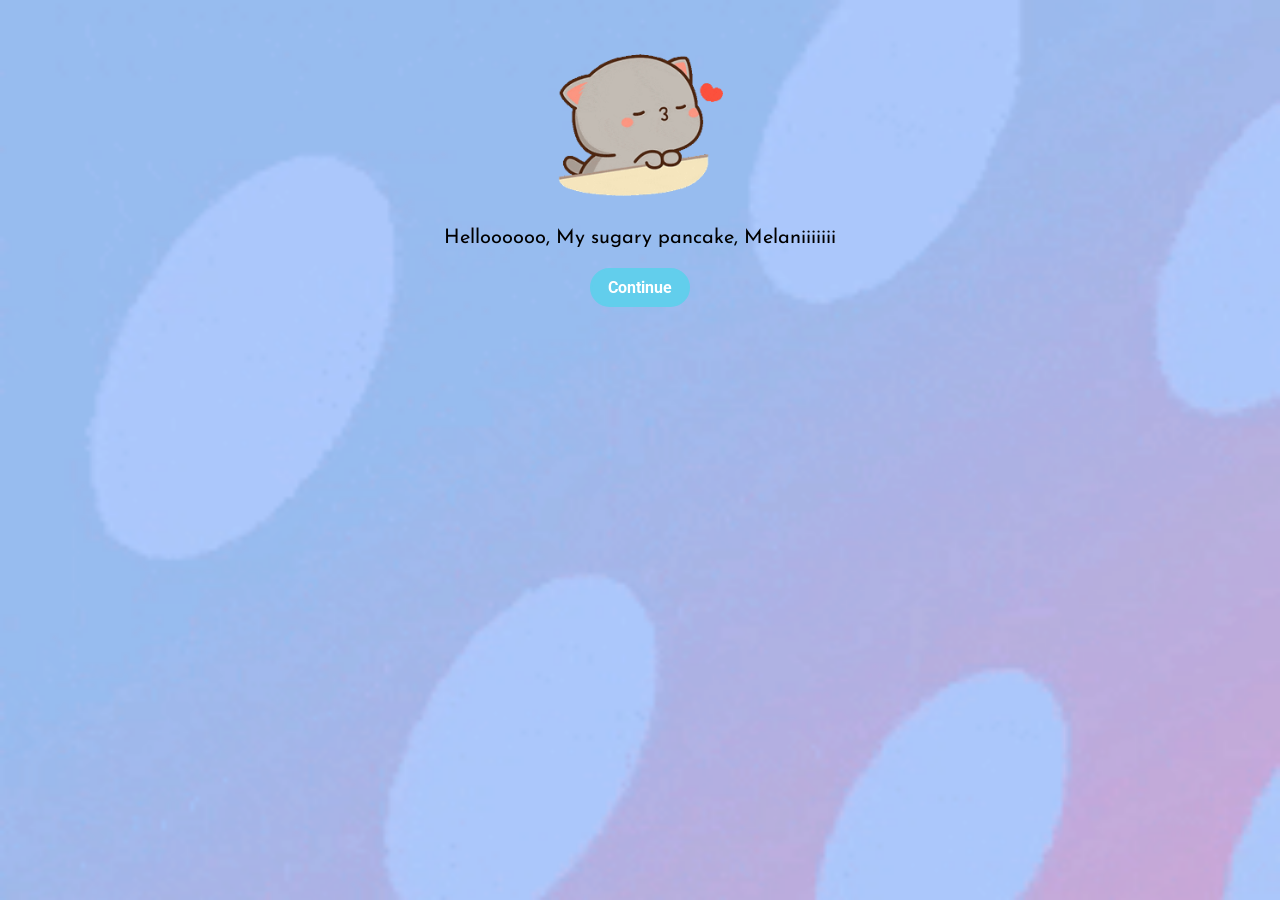
<file: index.html>
<!DOCTYPE html>
<html lang = "en">
<head>
    <link rel="stylesheet" href = "style.css">
    <title>Just 4 U</title>
    <meta charset="UTF-8">
    <meta http-equiv="X-UA-Compatible" content="IE-edge">
    <meta name="viewport" content="width=device-width, initial-scale=1.0">
    <link rel="preconnect" href="https://fonts.googleapis.com">
<link rel="preconnect" href="https://fonts.gstatic.com" crossorigin>
<link href="https://fonts.googleapis.com/css2?family=Josefin+Sans:ital,wght@0,100..700;1,100..700&family=Roboto:ital,wght@0,100..900;1,100..900&display=swap" rel="stylesheet">
</head>

<body>

        <img src="Gifs/peach-and-goma-peach-goma.gif" class="gif-1" id="image">
        <p class="greeting" id="text">
            Helloooooo, My sugary pancake, Melaniiiiiii
        </p>
        <button onclick= continueClick() class = "button-style" id="continue">
            Continue
        </button>
    <script src="javascript.js">

    </script>
</body>



</html>
</file>
<file: style.css>
body{
    background-image: url(Gifs/giphy\ \(3\).gif);
    background-size: cover;
}

p
{
    font-family: Josefin Sans;
}

.greeting{
    font-size: 20px;
    text-align: center;
    font-family: Josefin Sans;
}




.button-style{
    background-color: rgb(98, 206, 236);
    border-style: solid;
    color: white;
    font-weight:bold;
    padding-bottom: 8px;
    padding-top: 8px;
    padding-right: 16px;
    padding-left: 16px;
    border-radius: 32px;
    cursor: pointer;
    border-color: rgb(98, 206, 236);
    transition: background-color 0.15s, color 0.15s, border-color 0.15s;
    display: flex;
    margin: auto;
    font-family: Roboto;
    font-size: 16px;
}

.button-style:hover{
    background-color: white;
    color:rgb(98, 206, 236);
}

.button-style:active{
    background-color: rgb(219, 219, 219);
    color: rgb(91, 165, 185);
    border-color: rgb(91, 165, 185);
}

.gif-1{
    height:200px;
    display: flex;
    margin: auto;
}

.yes-button{
    border: none;
    background-color: rgb(9, 158, 9);
    color: white;
    font-weight: bold;
    padding: 8px;
    padding-left: 12px;
    padding-right: 12px;
    border-radius: 12px;
    cursor: pointer;
    transition: padding 0.15s, font-size 0.15s;
    display: inline;
    margin: auto;
        position: absolute;
    left: 45%;
     transform: translate(-50%, -50%);
    margin-top: 30px;
    margin-right: 12px;
}

.no-button{
    border: none;
    background-color: red;
    color: white;
    font-weight: bold;
    padding: 8px;
    padding-left: 12px;
    padding-right: 12px;
    border-radius: 12px;
    cursor: pointer;
    transition: padding 0.15s, font-size 0.15s;
    display: inline;
    margin: auto;
    margin-top: 30px;
    position: absolute;
    left: 55%;
     transform: translate(-50%, -50%);
     margin-left: 12px;
}

.greeting-a{
    font-size: 20px;
    text-align: center;
    font-family: Josefin Sans;
    display: flex;
    margin: auto;
    margin-top: 30px;
    position: absolute;
    left: 50%;

     transform: translateX(-50%);
}
</file>
